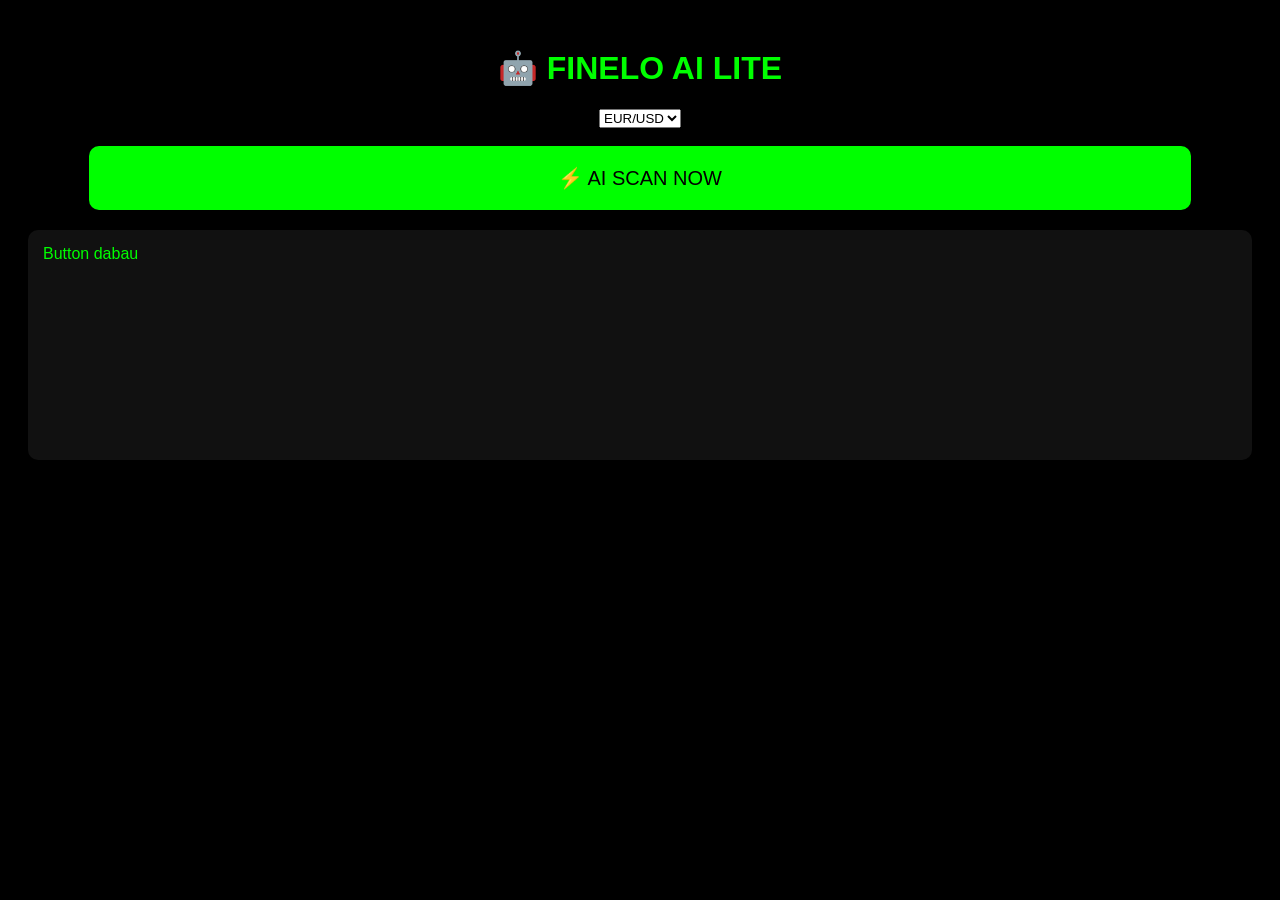
<file: index.html>
<!DOCTYPE html>
<html>
<head>
<meta name="viewport" content="width=device-width">
<title>Finelo AI Lite</title>
<style>
body{background:#000;color:#0f0;font-family:Arial;text-align:center;padding:20px}
button{background:#0f0;color:#000;padding:20px;font-size:20px;border:none;border-radius:10px;width:90%}
#result{background:#111;margin-top:20px;padding:15px;border-radius:10px;text-align:left;min-height:200px}
</style>
</head>
<body>
<h1>🤖 FINELO AI LITE</h1>
<select id="pair">
  <option>EUR/USD</option>
  <option>GBP/USD</option>
  <option>GOLD</option>
</select><br><br>
<button id="scanBtn">⚡ AI SCAN NOW</button>
<div id="result">Button dabau</div>

<script src="script.js"></script>
</body>
</html>
</file>
